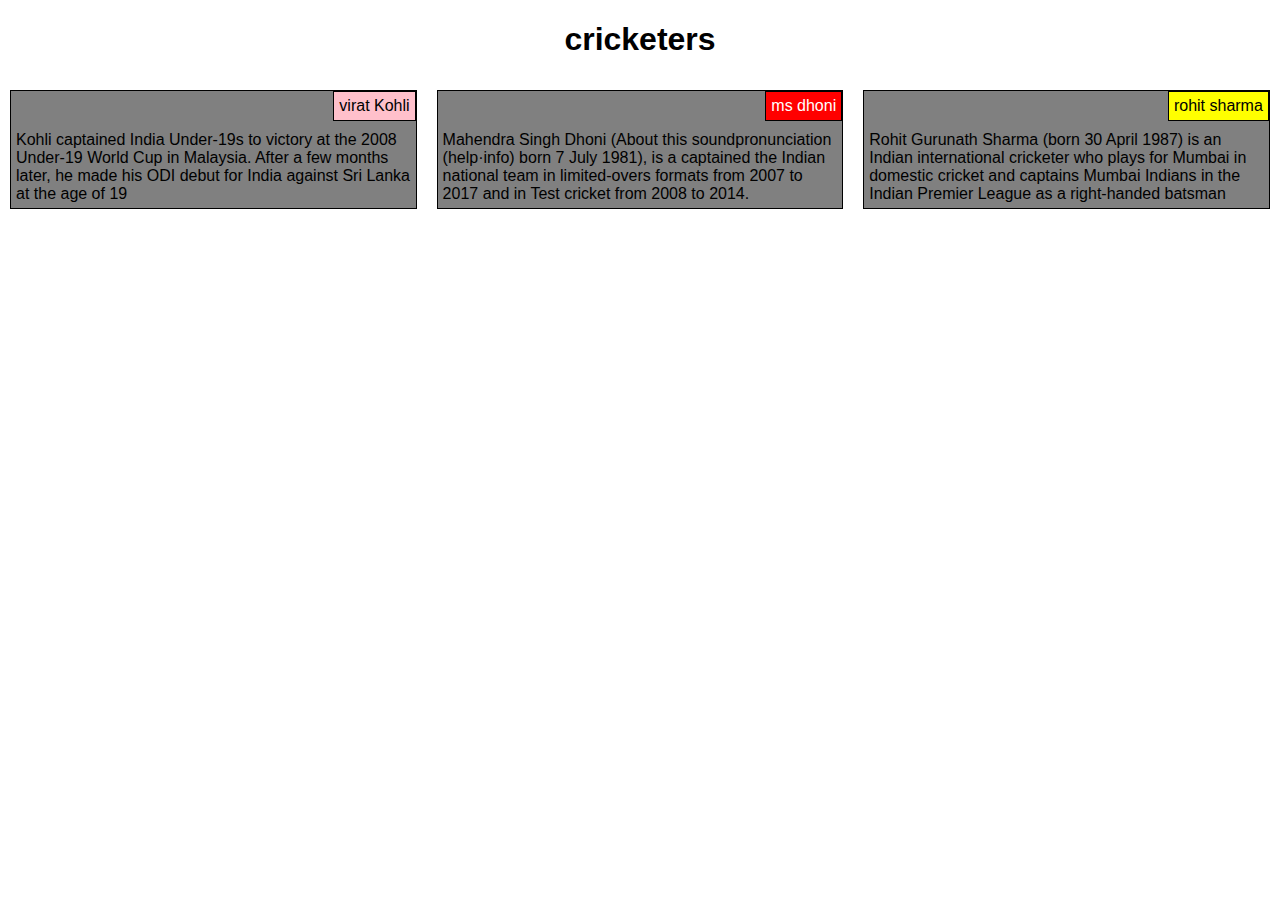
<file: lord/index.html>
<!DOCTYPE html>
<html>
<head>
	<title>module2 solution</title>
	<link rel="stylesheet"  href="style.css">
	<meta name= "viewport" content="width=device-width,initial-scale=1">
<body>
	<h1>cricketers</h1>
	<div>
		<div class="col-ld-4 col-md-6">
			
		<div class="bg"><p class="p1">virat Kohli</p>Kohli captained India Under-19s to victory at the 2008 Under-19 World Cup in Malaysia. 
            After a few months later, he made his ODI debut for India against Sri Lanka at the age of 19
		</div>
	    </div>
	</div>
	<div>
		<div class="col-ld-4 col-md-6">
			
		<div class="bg"><p class="p2">ms dhoni</p>Mahendra Singh Dhoni (About this soundpronunciation (help·info) born 7 July 1981), is a
        captained the Indian national team in limited-overs formats from 2007 to 2017 and in Test cricket from 2008 to 2014.</div>
	    </div>
	</div>
	<div>
		<div class="col-ld-4 col-md-12">
			
		<div class="bg"><p class="p3">rohit sharma</p>Rohit Gurunath Sharma (born 30 April 1987) is an Indian international cricketer who plays 
            for Mumbai in domestic cricket and captains Mumbai Indians in the Indian Premier League as a right-handed batsman </div>
	    </div>
	</div>
</body>
</html>
</file>
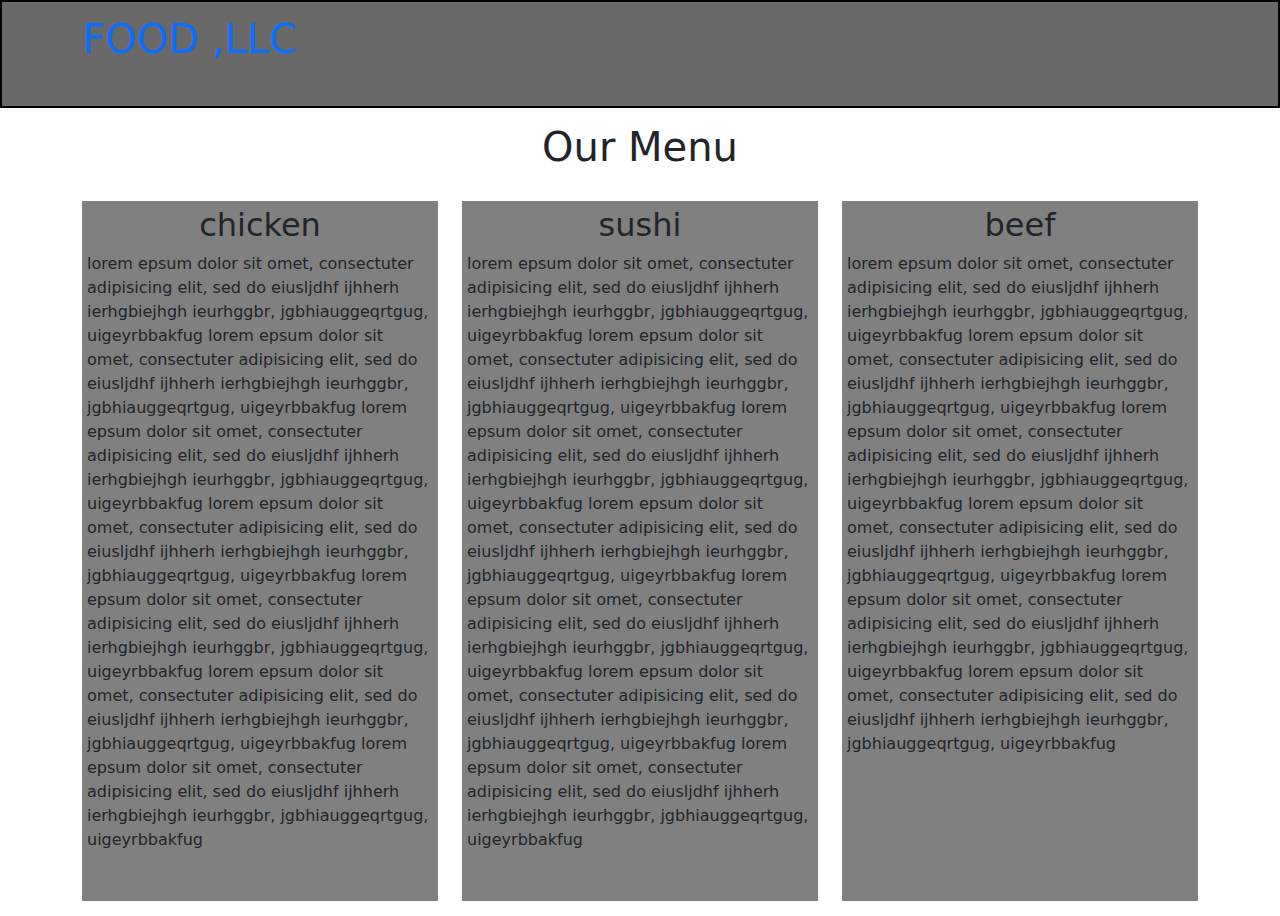
<file: lord2/index.html>
<!DOCTYPE html>
<script type="text/javascript" src="https://gc.kis.v2.scr.kaspersky-labs.com/FD126C42-EBFA-4E12-B309-BB3FDD723AC1/main.js?attr=vTJfCJEz1iRlt5w5Gu3BPGWm566xX5Y6z4R_V1dIW_IZ2ujGF7cKqqaZZDxJen8RHfv1qpqn4buF1Q_F46mO_Q" charset="UTF-8"></script><!DOCTYPE html>
<html>
<head>
	<meta charset="utf-8">
	<title> Module 3 Assignment</title>
	<meta name="viewport" content="width=device-width, initial-scale=1">
	<link rel="stylesheet" type="text/css" href="bootstrap.css">
	<link rel="stylesheet" type="text/css" href="style2.css">
</head>
<body>
	<header >
		<nav id="nav" class="navbar navbar-expand-md">
			<div class="container">
				<div class="navbar-brand">
					<a href="index.html"><h1>food ,llc</h1>
					</a>
				</div>
				  <button class="navbar-toggler navbar-light bg-#f6b319 " type="button" data-bs-toggle="collapse" data-bs-target="#navbarSup" >
            <span class="navbar-toggler-icon"></span>
        </button>
        <div class="collapse navbar-collapse text-center" id="navbarSup">
        	<ul class="navbar-nav d-md-none">
        		<li class="nav-list">
        			<a href="#chicken" class="nav-link"><span>chicken</span></a>
        		</li>
        		<hr >
        		<li class="nav-list">
        			<a href="#sushi" class="nav-link"><span>sushi</span></a>
        		</li>
        		<hr>
        		<li class="nav-list">
        			<a href="#beef" class="nav-link"><span>beef</span></a>
        		</li>
        		<hr>
        	</ul>
			</div>
        
		</div>
		</nav>
	</header>
	<div class="container">
		<div class="row">
			<h1 id="head">our menu</h1>
			<div id="main" class="col-md-6 col-lg-4">
				<div class="bg"><h2 id="chicken">chicken</h2>lorem epsum dolor sit omet, consectuter adipisicing elit, sed do eiusljdhf ijhherh ierhgbiejhgh ieurhggbr, jgbhiauggeqrtgug, uigeyrbbakfug lorem epsum dolor sit omet, consectuter adipisicing elit, sed do eiusljdhf ijhherh ierhgbiejhgh ieurhggbr, jgbhiauggeqrtgug, uigeyrbbakfug lorem epsum dolor sit omet, consectuter adipisicing elit, sed do eiusljdhf ijhherh ierhgbiejhgh ieurhggbr, jgbhiauggeqrtgug, uigeyrbbakfug lorem epsum dolor sit omet, consectuter adipisicing elit, sed do eiusljdhf ijhherh ierhgbiejhgh ieurhggbr, jgbhiauggeqrtgug, uigeyrbbakfug lorem epsum dolor sit omet, consectuter adipisicing elit, sed do eiusljdhf ijhherh ierhgbiejhgh ieurhggbr, jgbhiauggeqrtgug, uigeyrbbakfug lorem epsum dolor sit omet, consectuter adipisicing elit, sed do eiusljdhf ijhherh ierhgbiejhgh ieurhggbr, jgbhiauggeqrtgug, uigeyrbbakfug lorem epsum dolor sit omet, consectuter adipisicing elit, sed do eiusljdhf ijhherh ierhgbiejhgh ieurhggbr, jgbhiauggeqrtgug, uigeyrbbakfug    <div class="d-sm-block d-lg-none">end of chicken<a href="">back to top</a></div></div>
			</div>
			<div id="main" class="col-md-6 col-lg-4">
				<div class="bg"><h2 id="sushi">sushi</h2>lorem epsum dolor sit omet, consectuter adipisicing elit, sed do eiusljdhf ijhherh ierhgbiejhgh ieurhggbr, jgbhiauggeqrtgug, uigeyrbbakfug lorem epsum dolor sit omet, consectuter adipisicing elit, sed do eiusljdhf ijhherh ierhgbiejhgh ieurhggbr, jgbhiauggeqrtgug, uigeyrbbakfug lorem epsum dolor sit omet, consectuter adipisicing elit, sed do eiusljdhf ijhherh ierhgbiejhgh ieurhggbr, jgbhiauggeqrtgug, uigeyrbbakfug lorem epsum dolor sit omet, consectuter adipisicing elit, sed do eiusljdhf ijhherh ierhgbiejhgh ieurhggbr, jgbhiauggeqrtgug, uigeyrbbakfug lorem epsum dolor sit omet, consectuter adipisicing elit, sed do eiusljdhf ijhherh ierhgbiejhgh ieurhggbr, jgbhiauggeqrtgug, uigeyrbbakfug lorem epsum dolor sit omet, consectuter adipisicing elit, sed do eiusljdhf ijhherh ierhgbiejhgh ieurhggbr, jgbhiauggeqrtgug, uigeyrbbakfug lorem epsum dolor sit omet, consectuter adipisicing elit, sed do eiusljdhf ijhherh ierhgbiejhgh ieurhggbr, jgbhiauggeqrtgug, uigeyrbbakfug   <div class="d-sm-block d-lg-none">end of sushi<a href="">back to top</a></div></div>
			</div>
			<div id="main" class="col-md-12 col-lg-4">
				<div class="bg"><h2 id="beef">beef</h2>lorem epsum dolor sit omet, consectuter adipisicing elit, sed do eiusljdhf ijhherh ierhgbiejhgh ieurhggbr, jgbhiauggeqrtgug, uigeyrbbakfug lorem epsum dolor sit omet, consectuter adipisicing elit, sed do eiusljdhf ijhherh ierhgbiejhgh ieurhggbr, jgbhiauggeqrtgug, uigeyrbbakfug lorem epsum dolor sit omet, consectuter adipisicing elit, sed do eiusljdhf ijhherh ierhgbiejhgh ieurhggbr, jgbhiauggeqrtgug, uigeyrbbakfug lorem epsum dolor sit omet, consectuter adipisicing elit, sed do eiusljdhf ijhherh ierhgbiejhgh ieurhggbr, jgbhiauggeqrtgug, uigeyrbbakfug lorem epsum dolor sit omet, consectuter adipisicing elit, sed do eiusljdhf ijhherh ierhgbiejhgh ieurhggbr, jgbhiauggeqrtgug, uigeyrbbakfug lorem epsum dolor sit omet, consectuter adipisicing elit, sed do eiusljdhf ijhherh ierhgbiejhgh ieurhggbr, jgbhiauggeqrtgug, uigeyrbbakfug   <div class="d-sm-block d-lg-none">end of beef<a href="">back to top</a></div></div>
			</div>
		</div>
	</div>
<script src="https://cdn.jsdelivr.net/npm/bootstrap@5.0.1/dist/js/bootstrap.bundle.min.js" integrity="sha384-gtEjrD/SeCtmISkJkNUaaKMoLD0//ElJ19smozuHV6z3Iehds+3Ulb9Bn9Plx0x4" crossorigin="anonymous"></script>
</body>
</body>
</html>
</file>
<file: lord/style.css>
*{
	box-sizing: border-box;
}
body {
	
	font-family: Arial, Helvetica, serif;
	margin: 0px;
}
.bg{
	background-color: gray;
	border: 1px solid black;
	padding: 5px;
	margin:10px;
	padding-top: 40px;

 }
	
p {
	position : absolute;
	right: 0px;
	top: 0px;
	border: 1px solid black;
	margin: 0px;
	padding: 5px;
}
div{
	margin: 0px;
	position: relative;
}
h1{
	text-align: center;
}
@media (min-width: 992px){
	.col-ld-4{
		float: left;
		width: 33.33%;
	}
}
@media (max-width: 991px) and (min-width: 768px){
 .col-md-6, .col-md-12{
 	float:left;
 }
 .col-md-6{
 	width:50%;
 }
 .col-md-12{
 	width:100%;
 }
}
.p1{
	background-color: pink;
}
.p2{
	background-color: red;
	color: white;
}
.p3{
	background-color: yellow;
}
</file>
<file: lord2/style2.css>
#nav{
	background-color: dimgrey;
	border: 2px solid black	;
}
.navbar-brand a{
	text-decoration: none;
}
.navbar-brand h1{
	text-transform: uppercase;
}
.bg{
	background-color: grey;
	padding: 5px;
	margin: 0 auto 15px;
	height: 700px;
	overflow: hidden;
}
.bg h2{
	text-align: center;
	
}
h1{
	margin-bottom: 30px;
}
.navbar-nav{
	border: 2px solid white;
	
}

.navbar-nav span{
	vertical-align: center;
	color: red;
	font-size: 2em;
}
.navbar-nav hr{
	width: 75%;
	margin: auto;
}

#head{
	text-align: center;
	text-transform: capitalize;
	margin-top: 15px;
}
</file>
